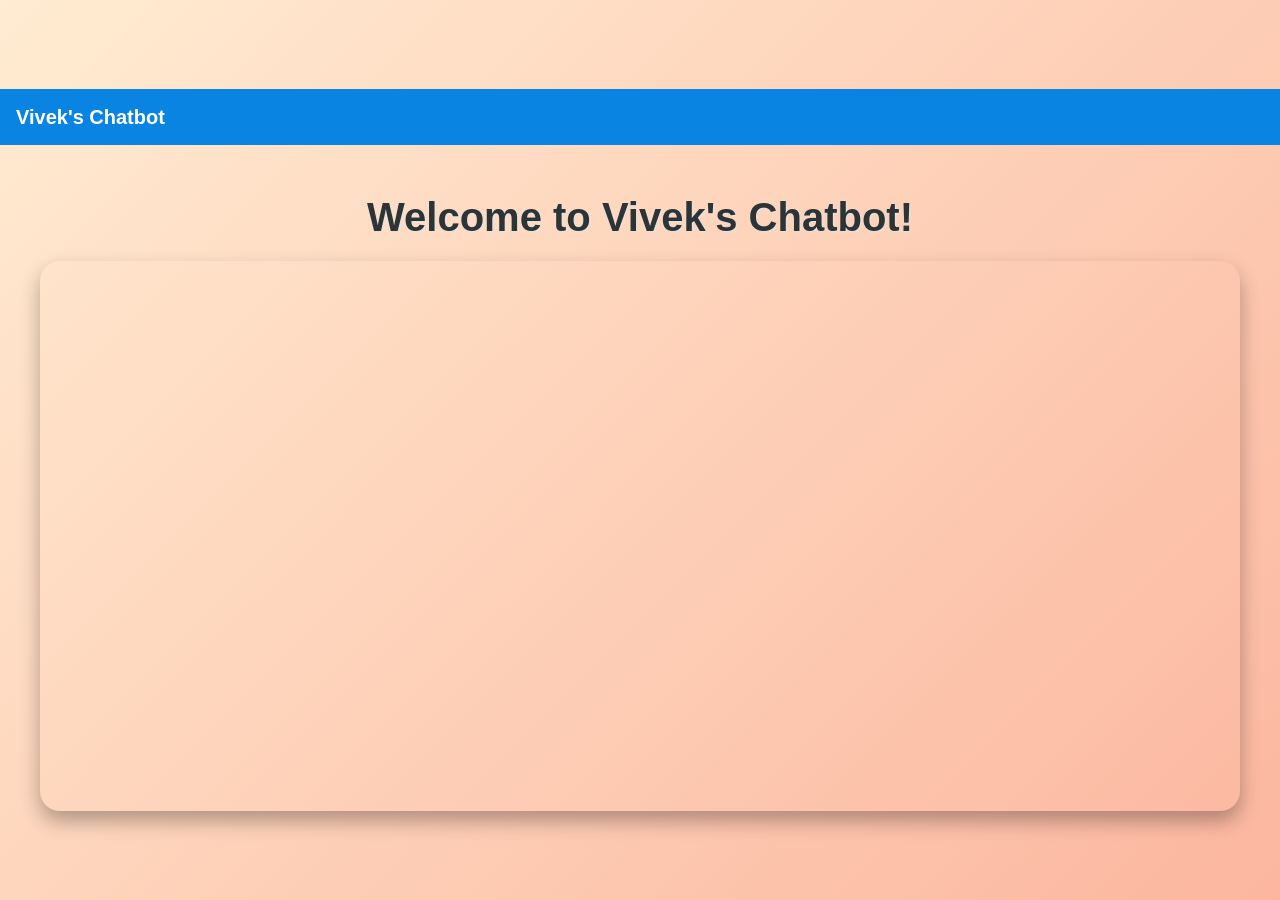
<file: templates/chatbot.html>
<!DOCTYPE html>
<html lang="en">
<head>
    <meta charset="UTF-8">
    <title>Chatbot</title>

    <!-- Bootstrap CSS -->
    <link rel="stylesheet" href="https://stackpath.bootstrapcdn.com/bootstrap/4.5.0/css/bootstrap.min.css" 
          integrity="sha384-9aIt2nRpC12Uk9gS9baDl411NQApFmC26EwAOH8WgZl5MYYxFfc+NcPb1dKGj7Sk" crossorigin="anonymous">

    <style>
        body {
            background: linear-gradient(135deg, #ffecd2 0%, #fcb69f 100%);
            min-height: 100vh;
            font-family: 'Poppins', sans-serif;
            display: flex;
            flex-direction: column;
            align-items: center;
            justify-content: center;
        }
        h1 {
            color: #2d3436;
            font-weight: bold;
            margin-bottom: 20px;
            text-shadow: 1px 1px 2px #dfe6e9;
        }
        iframe {
            width: 1200px;   /* Double width now */
            height: 550px;   /* Keeping height same */
            border: none;
            border-radius: 20px;
            box-shadow: 0 10px 20px rgba(0,0,0,0.3);
        }
        .navbar {
            background-color: #0984e3;
            width: 100%;
        }
        .navbar-brand, .nav-link {
            color: white !important;
            font-weight: bold;
        }
    </style>

</head>

<body>

<!-- Navbar -->
<nav class="navbar navbar-expand-lg">
  <a class="navbar-brand" href="/">Vivek's Chatbot</a>
</nav>

<br><br>

<h1>Welcome to Vivek's Chatbot!</h1>

<!-- Embed the chatbot iframe -->
<iframe src="https://cdn.botpress.cloud/webchat/v2.2/shareable.html?configUrl=https://files.bpcontent.cloud/2024/11/30/05/20241130055855-DGOLVP9J.json"></iframe>

<!-- Bootstrap JS -->
<script src="https://code.jquery.com/jquery-3.5.1.slim.min.js" crossorigin="anonymous"></script>
<script src="https://cdn.jsdelivr.net/npm/popper.js@1.16.0/dist/umd/popper.min.js" crossorigin="anonymous"></script>
<script src="https://stackpath.bootstrapcdn.com/bootstrap/4.5.0/js/bootstrap.min.js" crossorigin="anonymous"></script>

</body>
</html>
</file>
